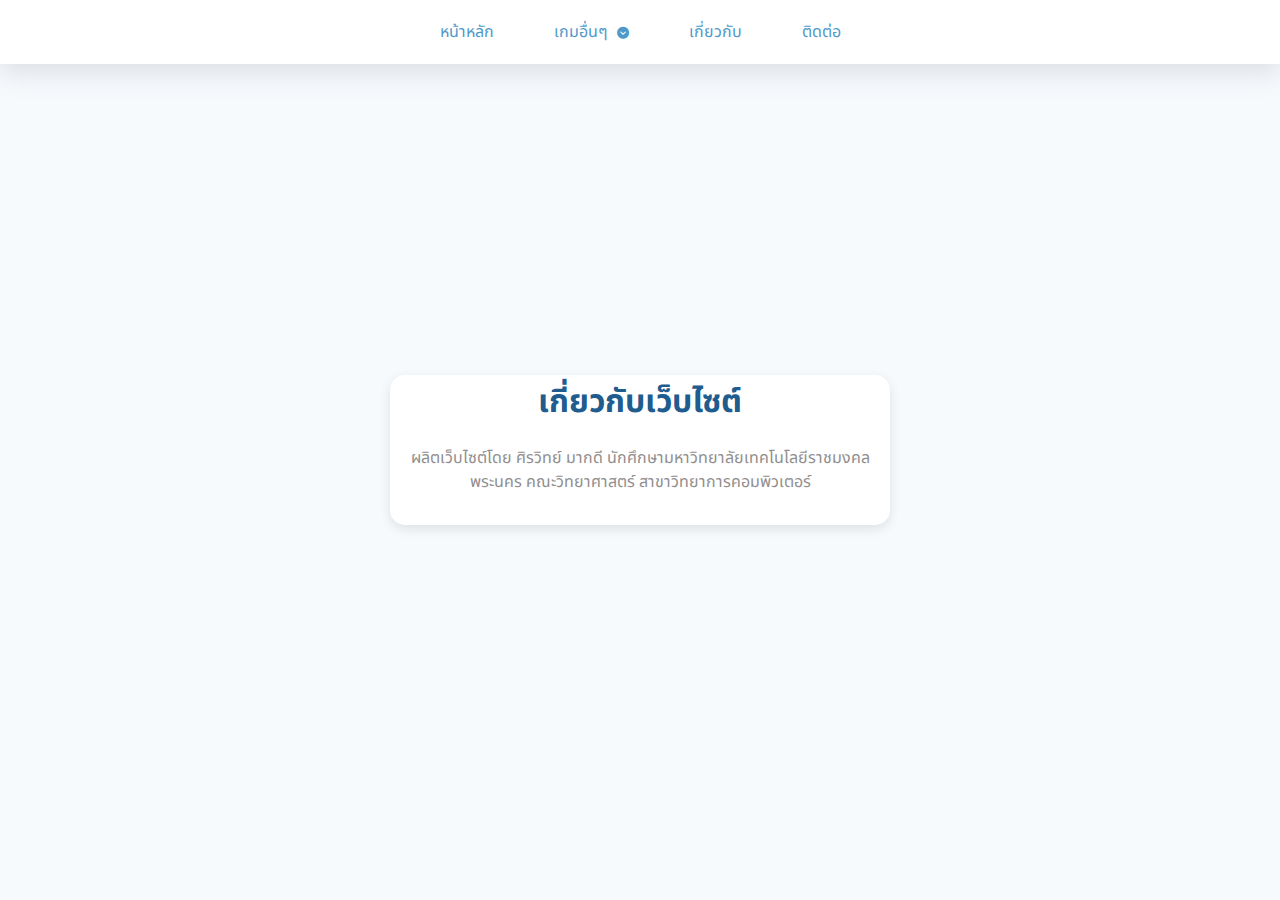
<file: about.html>
<!DOCTYPE html>
<html lang="en">
<head>
    <meta charset="UTF-8">
    <meta http-equiv="X-UA-Compatible" content="IE=edge">
    <meta name="viewport" content="width=device-width, initial-scale=1.0">
    <link rel="preconnect" href="https://fonts.googleapis.com">
    <link rel="preconnect" href="https://fonts.gstatic.com" crossorigin>
    <link href="https://fonts.googleapis.com/css2?family=Noto+Sans+Thai&display=swap" rel="stylesheet">
    <link rel="stylesheet" href="https://cdnjs.cloudflare.com/ajax/libs/font-awesome/6.4.0/css/all.min.css">
    <title>About</title>
    <link rel="stylesheet" href="about.css">
</head>
<body>
    <div class="navbar">
        <ul>
          <li><a href="index.html">หน้าหลัก</a></li>
          <li class="dropdown-link">
            <a href="#">เกมอื่นๆ
              <i class="fa-solid fa-circle-chevron-down"></i>
            </a>
            <ul class="dropdown">
              <li><a href="addition.html">
                  บวกเลข
                </a></li>
              <li><a href="minus.html">
                  ลบเลข
                </a></li>
              <li><a href="multiply.html">
                  คูณเลข
                <li><a href="divide.html">
                  หารเลข
                </a></li>
            </ul>
          </li>
          <li><a href="about.html">เกี่ยวกับ</a></li>
          <li><a href="contact.html">ติดต่อ</a></li>
        </ul>
    </div>
    <br>
    <div class="heading-box">
        <h1>เกี่ยวกับเว็บไซต์</h1>
        <p>ผลิตเว็บไซต์โดย ศิรวิทย์ มากดี นักศึกษามหาวิทยาลัยเทคโนโลยีราชมงคลพระนคร คณะวิทยาศาสตร์ สาขาวิทยาการคอมพิวเตอร์ </p>
    </div>
      

    
</body>
</html>
</file>
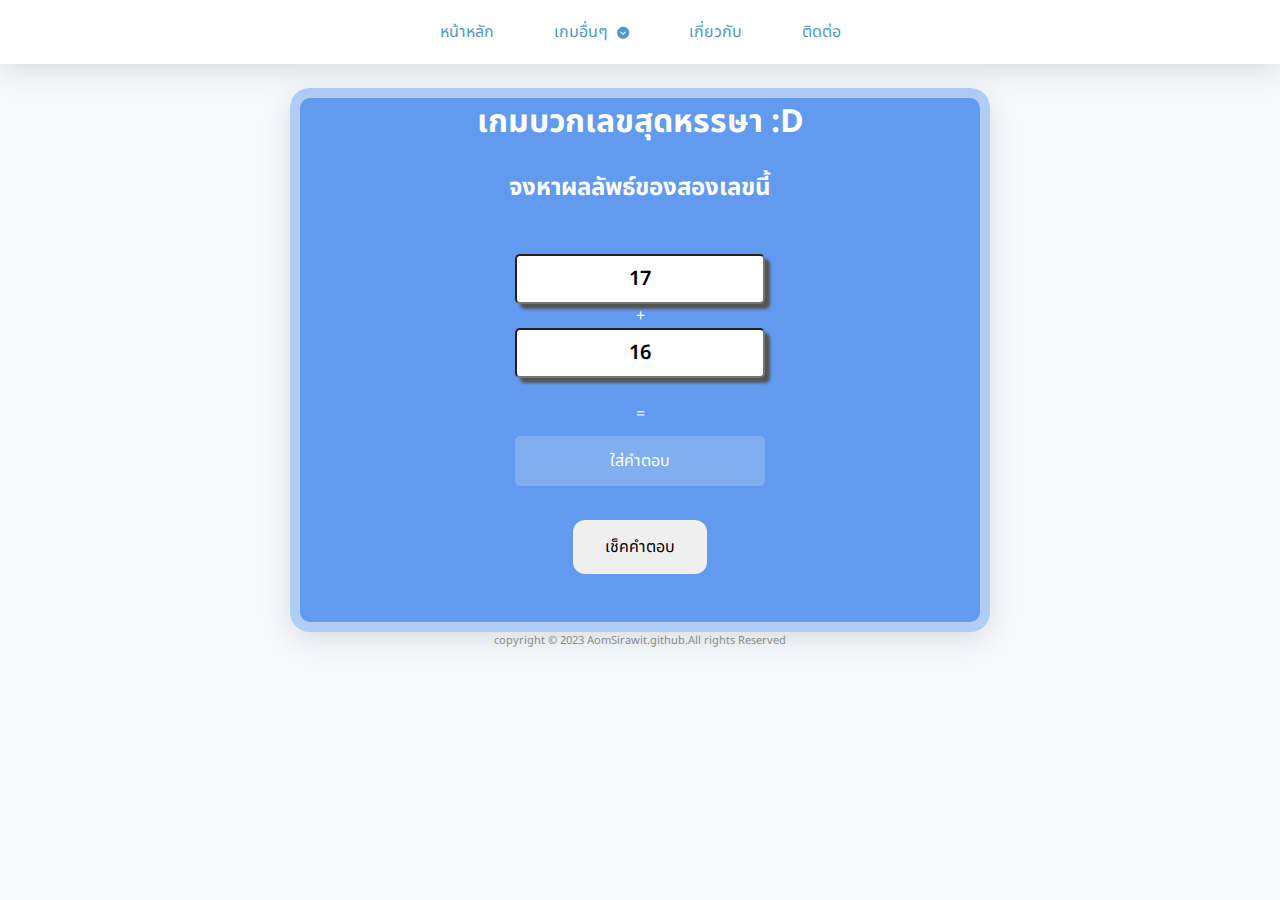
<file: addition.html>
<!DOCTYPE html>
<html lang="en">
<head>
    <meta charset="UTF-8">
    <meta http-equiv="X-UA-Compatible" content="IE=edge">
    <meta name="viewport" content="width=device-width, initial-scale=1.0">
    <link rel="preconnect" href="https://fonts.googleapis.com">
    <link rel="preconnect" href="https://fonts.gstatic.com" crossorigin>
    <link href="https://fonts.googleapis.com/css2?family=Noto+Sans+Thai&display=swap" rel="stylesheet">
    <link rel="stylesheet" href="https://cdnjs.cloudflare.com/ajax/libs/font-awesome/6.4.0/css/all.min.css">
    <title>MathGame</title>
    <link rel="stylesheet" href="addition.css">
</head>
<body>
    <div class="navbar">
        <ul>
          <li><a href="index.html">หน้าหลัก</a></li>
          <li class="dropdown-link">
            <a href="#">เกมอื่นๆ
              <i class="fa-solid fa-circle-chevron-down"></i>
            </a>
            <ul class="dropdown">
              <li><a href="addition.html">
                  บวกเลข
                </a></li>
              <li><a href="minus.html">
                  ลบเลข
                </a></li>
              <li><a href="multiply.html">
                  คูณเลข
                <li><a href="divide.html">
                  หารเลข
                </a></li>
            </ul>
          </li>
          <li><a href="about.html">เกี่ยวกับ</a></li>
          <li><a href="contact.html">ติดต่อ</a></li>
        </ul>
      </div>
      <br>
      <div class="inbox">
        <h1 class="heading">
            เกมบวกเลขสุดหรรษา :D
        </h1>
        <br>
        <h2 class="heading2">
            จงหาผลลัพธ์ของสองเลขนี้
        </h2>
        <br><br>
        <input class="question" id="intext1" type="text">
        <p> + </p>
        <input class="question" id="intext2" type="text">
        <br>
        <p> = </p>
        <input class="answer" id="answer" type="text" pattern="[0-9]+" placeholder="ใส่คำตอบ">
        <br>
        <button class="btn" onclick="checkAnswer()">เช็คคำตอบ</button>
        <br><br>
        <h3 id="result" ></h3>
      </div>
      <small class="footer">
        <small>copyright © 2023 AomSirawit.github.All rights Reserved</small>
      </small>
   
    <script src="addition.js"></script>
    
</body>
</html>
</file>
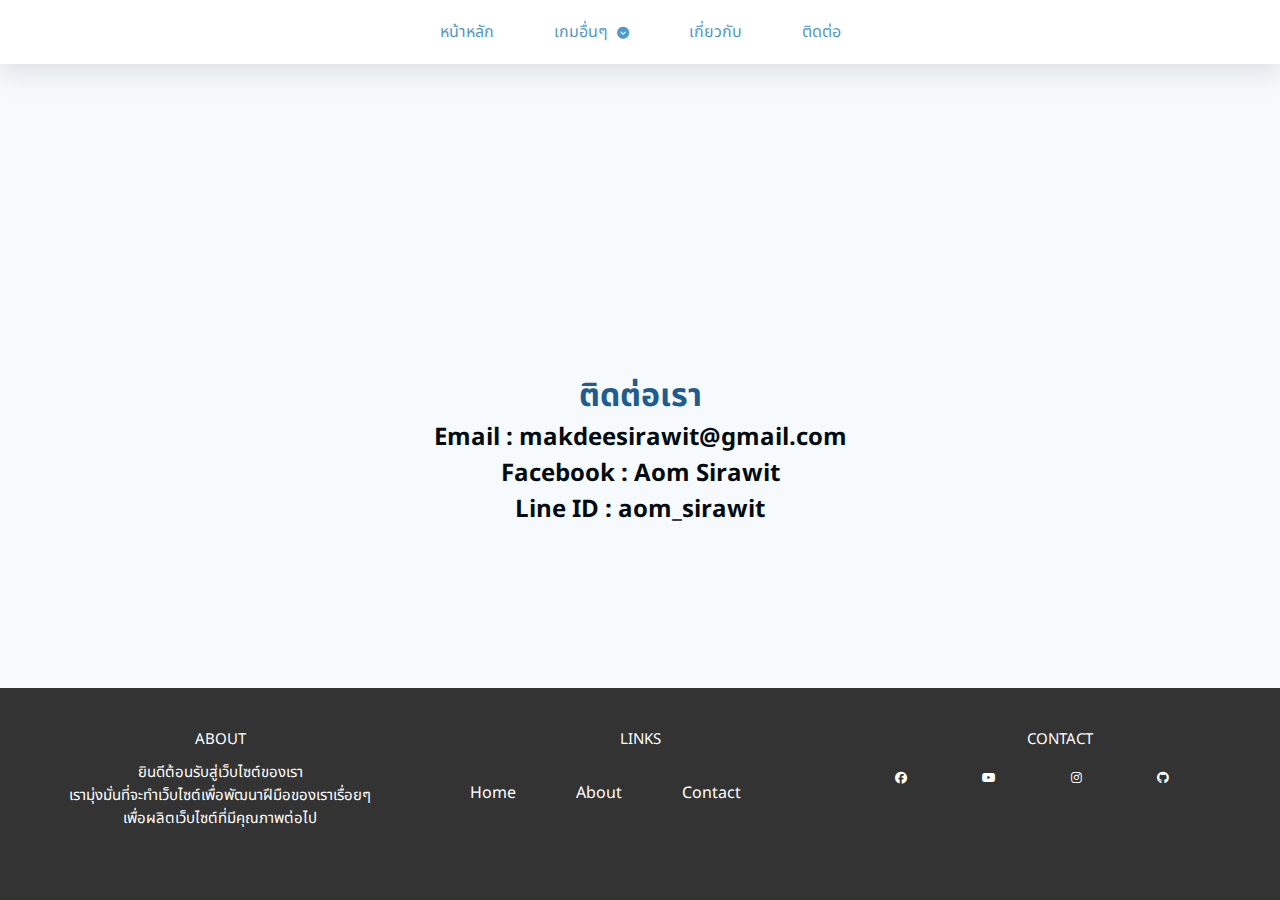
<file: contact.html>
<!DOCTYPE html>
<html lang="en">
<head>
    <meta charset="UTF-8">
    <meta http-equiv="X-UA-Compatible" content="IE=edge">
    <meta name="viewport" content="width=device-width, initial-scale=1.0">
    <link rel="preconnect" href="https://fonts.googleapis.com">
    <link rel="preconnect" href="https://fonts.gstatic.com" crossorigin>
    <link href="https://fonts.googleapis.com/css2?family=Noto+Sans+Thai&display=swap" rel="stylesheet">
    <link rel="stylesheet" href="https://cdnjs.cloudflare.com/ajax/libs/font-awesome/6.4.0/css/all.min.css">
    <title>Contact</title>
    <link rel="stylesheet" href="contact.css">
</head>
<body>
    <div class="navbar">
        <ul>
          <li><a href="index.html">หน้าหลัก</a></li>
          <li class="dropdown-link">
            <a href="#">เกมอื่นๆ
              <i class="fa-solid fa-circle-chevron-down"></i>
            </a>
            <ul class="dropdown">
              <li><a href="addition.html">
                  บวกเลข
                </a></li>
              <li><a href="minus.html">
                  ลบเลข
                </a></li>
              <li><a href="multiply.html">
                  คูณเลข
                <li><a href="divide.html">
                  หารเลข
                </a></li>
            </ul>
          </li>
          <li><a href="about.html">เกี่ยวกับ</a></li>
          <li><a href="contact.html">ติดต่อ</a></li>
        </ul>
      </div>
      <div class="middle-text">
        <h1>ติดต่อเรา</h1>
        <h2>Email : makdeesirawit@gmail.com</h2>
        <h2>Facebook : Aom Sirawit</h2>
        <h2 class="h22">Line ID : aom_sirawit</h2>
      </div>

      <footer>
        <div class="footer-grid">
          <div class="grid-item">
            <p>ABOUT</p>
            <p>ยินดีต้อนรับสู่เว็บไซต์ของเรา 
                <br> เรามุ่งมั่นที่จะทำเว็บไซต์เพื่อพัฒนาฝีมือของเราเรื่อยๆ<br> 
                เพื่อผลิตเว็บไซต์ที่มีคุณภาพต่อไป
          </div>
          <div class="grid-item">
            <p>LINKS</p>
            <ul>
              <li><a href="index.html">Home</a></li>
              <li><a href="about.html">About</a></li>
              <li><a href="contact.html">Contact</a></li>
              
            </ul>
          </div>
          <div class="grid-item">
            <p>CONTACT</p>
            <ul class="social-links">
              <li><a href="https://www.facebook.com/sirawitmakdee/"><i class="fa-brands fa-facebook"></i></a></li>
              <li><a href="https://www.youtube.com/@aomsirawit-hz1ut"><i class="fa-brands fa-youtube"></i></a></li>
              <li><a href="https://www.instagram.com/witzel._/"><i class="fa-brands fa-instagram"></i></a></li>
              <li><a href="https://github.com/AomSirawit"><i class="fa-brands fa-github"></i></a></li>
            </ul>
          </div>
        </div>
      </footer>
  
    
</body>
</html>
</file>
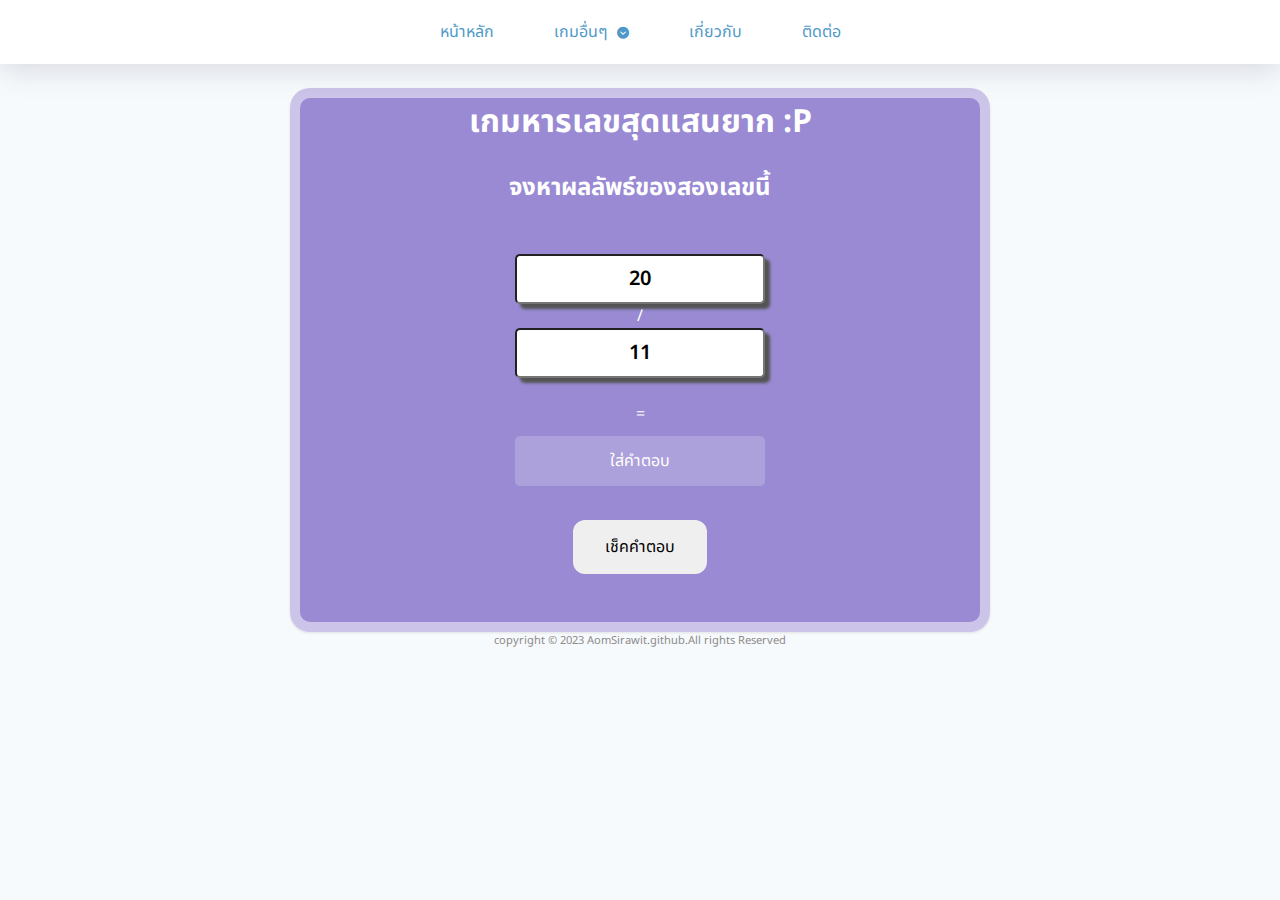
<file: divide.html>
<!DOCTYPE html>
<html lang="en">
<head>
    <meta charset="UTF-8">
    <meta http-equiv="X-UA-Compatible" content="IE=edge">
    <meta name="viewport" content="width=device-width, initial-scale=1.0">
    <link rel="preconnect" href="https://fonts.googleapis.com">
    <link rel="preconnect" href="https://fonts.gstatic.com" crossorigin>
    <link href="https://fonts.googleapis.com/css2?family=Noto+Sans+Thai&display=swap" rel="stylesheet">
    <link rel="stylesheet" href="https://cdnjs.cloudflare.com/ajax/libs/font-awesome/6.4.0/css/all.min.css">
    <title>MathGame</title>
    <link rel="stylesheet" href="divide.css">
</head>
<body>
    <div class="navbar">
        <ul>
          <li><a href="index.html">หน้าหลัก</a></li>
          <li class="dropdown-link">
            <a href="#">เกมอื่นๆ
              <i class="fa-solid fa-circle-chevron-down"></i>
            </a>
            <ul class="dropdown">
              <li><a href="addition.html">
                  บวกเลข
                </a></li>
              <li><a href="minus.html">
                  ลบเลข
                </a></li>
              <li><a href="multiply.html">
                  คูณเลข
                <li><a href="divide.html">
                  หารเลข
                </a></li>
            </ul>
          </li>
          <li><a href="about.html">เกี่ยวกับ</a></li>
          <li><a href="contact.html">ติดต่อ</a></li>
        </ul>
      </div>
      <br>
      <div class="inbox">
        <h1 class="heading">
            เกมหารเลขสุดแสนยาก :P
        </h1>
        <br>
        <h2 class="heading2">
            จงหาผลลัพธ์ของสองเลขนี้
        </h2>
        <br><br>
        <input class="question" id="intext1" type="text">
        <p> / </p>
        <input class="question" id="intext2" type="text">
        <br>
        <p> = </p>
        <input class="answer" id="answer" type="text" pattern="[0-9]+"  placeholder="ใส่คำตอบ">
        <br>
        <button class="btn" onclick="checkAnswer()">เช็คคำตอบ</button>
        <br><br>
        <h3 id="result" ></h3>
      </div>
      <small class="footer">
        <small>copyright © 2023 AomSirawit.github.All rights Reserved</small>
      </small>
   
    <script src="divide.js"></script>
    
</body>
</html>
</file>
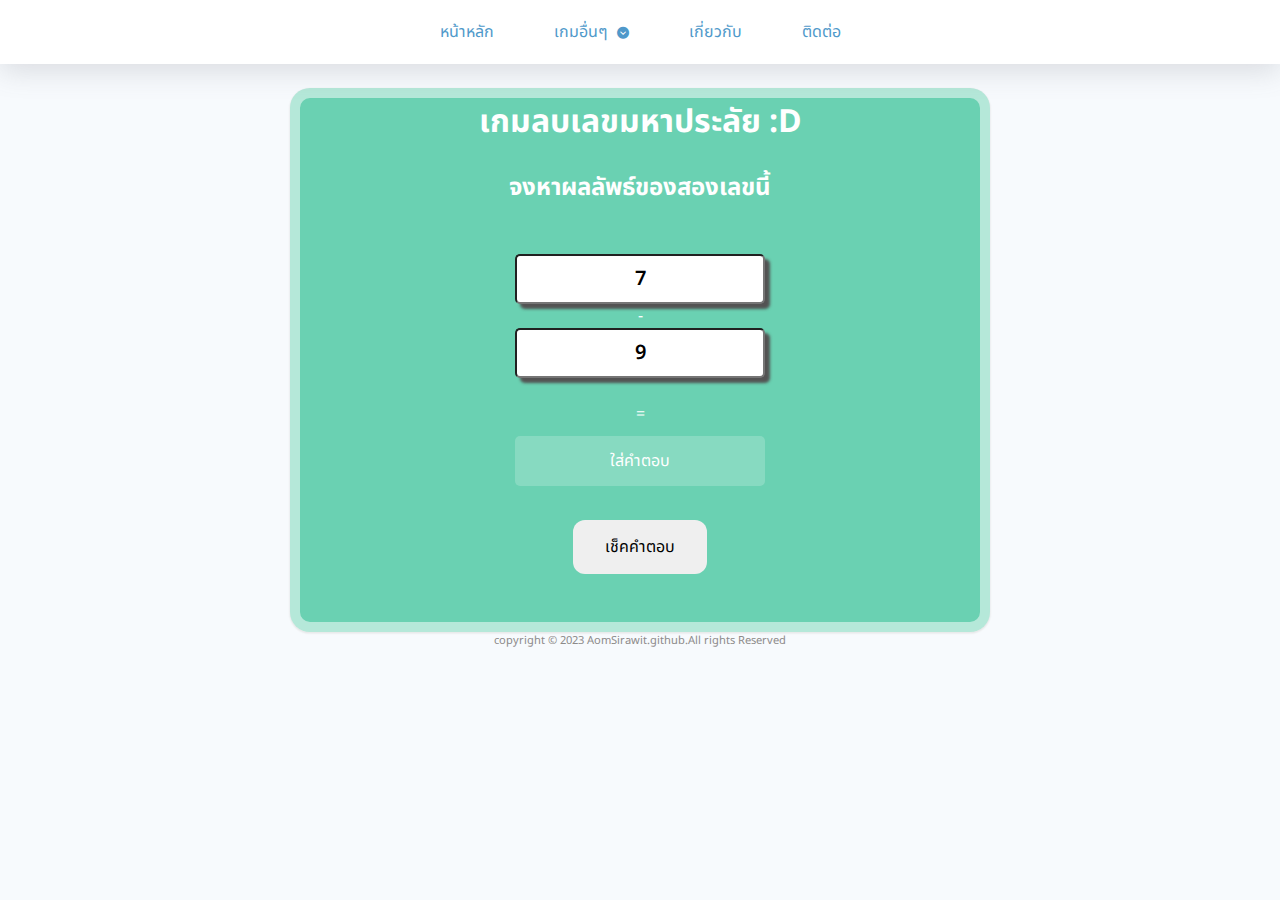
<file: minus.html>
<!DOCTYPE html>
<html lang="en">
<head>
    <meta charset="UTF-8">
    <meta http-equiv="X-UA-Compatible" content="IE=edge">
    <meta name="viewport" content="width=device-width, initial-scale=1.0">
    <link rel="preconnect" href="https://fonts.googleapis.com">
    <link rel="preconnect" href="https://fonts.gstatic.com" crossorigin>
    <link href="https://fonts.googleapis.com/css2?family=Noto+Sans+Thai&display=swap" rel="stylesheet">
    <link rel="stylesheet" href="https://cdnjs.cloudflare.com/ajax/libs/font-awesome/6.4.0/css/all.min.css">
    <title>MathGame</title>
    <link rel="stylesheet" href="minus.css">
</head>
<body>
    <div class="navbar">
        <ul>
          <li><a href="index.html">หน้าหลัก</a></li>
          <li class="dropdown-link">
            <a href="#">เกมอื่นๆ
              <i class="fa-solid fa-circle-chevron-down"></i>
            </a>
            <ul class="dropdown">
              <li><a href="addition.html">
                  บวกเลข
                </a></li>
              <li><a href="minus.html">
                  ลบเลข
                </a></li>
              <li><a href="multiply.html">
                  คูณเลข
                <li><a href="divide.html">
                  หารเลข
                </a></li>
            </ul>
          </li>
          <li><a href="about.html">เกี่ยวกับ</a></li>
          <li><a href="contact.html">ติดต่อ</a></li>
        </ul>
      </div>
      <br>
      <div class="inbox">
        <h1 class="heading">
            เกมลบเลขมหาประลัย :D
        </h1>
        <br>
        <h2 class="heading2">
            จงหาผลลัพธ์ของสองเลขนี้
        </h2>
        <br><br>
        <input class="question" id="intext1" type="text">
        <p> - </p>
        <input class="question" id="intext2" type="text">
        <br>
        <p> = </p>
        <input class="answer" id="answer" type="text"   placeholder="ใส่คำตอบ">
        <br>
        <button class="btn" onclick="checkAnswer()">เช็คคำตอบ</button>
        <br><br>
        <h3 id="result"></h3>
      </div>
      <small class="footer">
        <small>copyright © 2023 AomSirawit.github.All rights Reserved</small>
      </small>
   
    <script src="minus.js"></script>
    
</body>
</html>
</file>
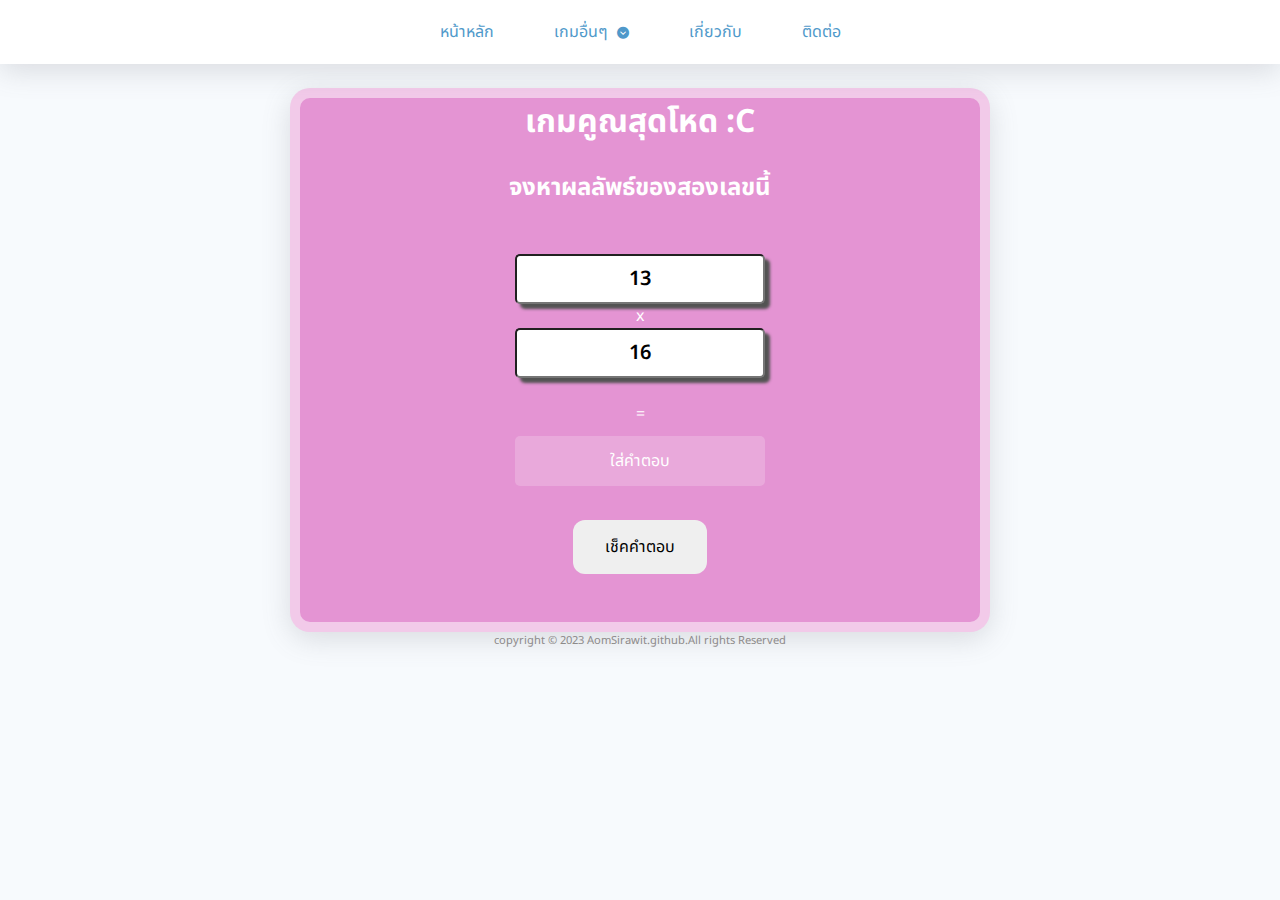
<file: multiply.html>
<!DOCTYPE html>
<html lang="en">
<head>
    <meta charset="UTF-8">
    <meta http-equiv="X-UA-Compatible" content="IE=edge">
    <meta name="viewport" content="width=device-width, initial-scale=1.0">
    <link rel="preconnect" href="https://fonts.googleapis.com">
    <link rel="preconnect" href="https://fonts.gstatic.com" crossorigin>
    <link href="https://fonts.googleapis.com/css2?family=Noto+Sans+Thai&display=swap" rel="stylesheet">
    <link rel="stylesheet" href="https://cdnjs.cloudflare.com/ajax/libs/font-awesome/6.4.0/css/all.min.css">
    <title>MathGame</title>
    <link rel="stylesheet" href="multi.css">
</head>
<body>
    <div class="navbar">
        <ul>
          <li><a href="index.html">หน้าหลัก</a></li>
          <li class="dropdown-link">
            <a href="#">เกมอื่นๆ
              <i class="fa-solid fa-circle-chevron-down"></i>
            </a>
            <ul class="dropdown">
              <li><a href="addition.html">
                  บวกเลข
                </a></li>
              <li><a href="minus.html">
                  ลบเลข
                </a></li>
              <li><a href="multiply.html">
                  คูณเลข
                <li><a href="divide.html">
                  หารเลข
                </a></li>
            </ul>
          </li>
          <li><a href="about.html">เกี่ยวกับ</a></li>
          <li><a href="contact.html">ติดต่อ</a></li>
        </ul>
      </div>
      <br>
      <div class="inbox">
        <h1 class="heading">
            เกมคูณสุดโหด :C
        </h1>
        <br>
        <h2 class="heading2">
            จงหาผลลัพธ์ของสองเลขนี้
        </h2>
        <br><br>
        <input class="question" id="intext1" type="text">
        <p> x </p>
        <input class="question" id="intext2" type="text">
        <br>
        <p> = </p>
        <input class="answer" id="answer" type="text" pattern="[0-9]+" placeholder="ใส่คำตอบ">
        <br>
        <button class="btn" onclick="checkAnswer()">เช็คคำตอบ</button>
        <br><br>
        <h3 id="result" ></h3>
      </div>
      <small class="footer">
        <small>copyright © 2023 AomSirawit.github.All rights Reserved</small>
      </small>
   
    <script src="multi.js"></script>
    
</body>
</html>
</file>
<file: about.css>
* {
    margin: 0px;
    padding: 0px;
    box-sizing: border-box;
    font-family: 'Noto Sans Thai', sans-serif;
  }
  body {
    background-color: #f7fafd;
  }
  * a {
    text-decoration: none;
  }
  * li {
    list-style: none;
  }
  .navbar {
    min-height: 5vh;
    display: flex;
    align-items: center;
    flex-direction: column;
    background-color: #fff;
    box-shadow: rgba(100, 100, 111, 0.2) 0px 7px 29px 0px;
    position: relative;
    
  }
  ul {
    display: flex;
  }
  li {
    display: flex;
    align-items: center;
    border-radius: 4px;
    position: relative;
  }
  li a {
    padding: 20px 30px;
    color: #4f99ca;
  }
  li a i {
    margin-left: 5px;
    font-size: 12px;
    transition: 0.4s;
  }
  li:hover {
    background-color: #f9f9f9;
  }
  .dropdown {
    position: absolute;
    display: block;
    background-color: #fff;
    top: 120%;
    opacity: 0;
    visibility: hidden;
    border-radius: 4px;
    box-shadow: 0 1px 3px rgba(255, 255, 255, 0.9), 0 1px 2px rgba(0, 0, 0, 0.24);
    transition: 0.3s;
    left: 0;
    width: 200px;
  }
  .dropdown-link:hover .dropdown {
    top: 105%;
    opacity: 1;
    visibility: visible;
  }
  .dropdown-link:hover a i {
    transform: rotate(-180deg);
  }
  .heading-box{
    position: absolute;
    top: 50%;
    left: 50%;
    transform: translate(-50%, -50%);
    text-align: center;
    border-radius: 15px;
    color: white;
    background-color: #fff;
    width: 500px;
    height: 150px;
    border: 3px solid rgb(255, 255, 255);
    box-shadow: rgba(0, 0, 0, 0.1) 0px 4px 12px;
  }
  .heading-box h1{
    color: #205c8d;
    margin-bottom: 20px;
  }
  .heading-box p{
    color: #908e8e;
  }
  @media only screen and (max-width: 600px){
    .navbar{
      font-size: 11px;
    }
    .heading-box{
      width: 80%;
    }
  
  }
</file>
<file: addition.css>
* {
    margin: 0px;
    padding: 0px;
    box-sizing: border-box;
    font-family: 'Noto Sans Thai', sans-serif;
  }
  body {
    background-color: #f7fafd;
  }
  * a {
    text-decoration: none;
  }
  * li {
    list-style: none;
  }
  .navbar {
    min-height: 5vh;
    display: flex;
    align-items: center;
    flex-direction: column;
    background-color: #fff;
    box-shadow: rgba(100, 100, 111, 0.2) 0px 7px 29px 0px;
    position: relative;
    
  }
  ul {
    display: flex;
  }
  li {
    display: flex;
    align-items: center;
    border-radius: 4px;
    position: relative;
  }
  li a {
    padding: 20px 30px;
    color: #4f99ca;
  }
  li a i {
    margin-left: 5px;
    font-size: 12px;
    transition: 0.4s;
  }
  li:hover {
    background-color: #f9f9f9;
  }
  .dropdown {
    position: absolute;
    display: block;
    background-color: #fff;
    top: 120%;
    opacity: 0;
    visibility: hidden;
    border-radius: 4px;
    box-shadow: 0 1px 3px rgba(255, 255, 255, 0.9), 0 1px 2px rgba(0, 0, 0, 0.24);
    transition: 0.3s;
    left: 0;
    width: 200px;
  }
  .dropdown-link:hover .dropdown {
    top: 105%;
    opacity: 1;
    visibility: visible;
  }
  .dropdown-link:hover a i {
    transform: rotate(-180deg);
  }
  .inbox{
    border: 10px solid rgba(255, 255, 255, 0.5);
    border-radius: 20px;
    max-width: 700px;
    width: 100%;
    margin: auto;
    background-color: rgb(97, 154, 238);
    color: white;
    box-shadow: rgba(100, 100, 111, 0.2) 0px 7px 29px 0px;
    height: auto;
    display: flex;
    align-items: center;
    justify-content: center;
    flex-direction: column;
    flex-flow: warp;
  }
.answer{
    color:white;
    background: rgba(255,255,255,0.2);
    border: 1px solid rgba(255,255,255,0.4);
    border: none;
    height: 50px;
    width: 250px;
    margin: 10px 0;
    padding: 0 10px;
    font-size: 1rem;
    outline: none;
    text-align: center;
    border-radius: 5px;
    transition: .3s;
    cursor: pointer;
}
.answer::placeholder{
    color: white;
}
.answer:hover{
    background-color: #598bd6;
    width: 300;
    color: #ffffff;
}
.answer:invalid{
  animation: shake 300ms;
  color: red;
}
@keyframes shake{
  25% {
    transform: translateX(4px);
  }
  50% {
    transform: translateX(-4px);
  }
  75% {
    transform: translateX(4px);
  }
}
.btn{
    border: none;
    color: rgb(0, 0, 0);
    padding: 15px 32px;
    text-align: center;
    text-decoration: none;
    display: inline-block;
    font-size: 16px;
    border-radius: 12px;
    transition: .3s;
} 
.btn:hover{
    color: #ffffff;
    background-color: #4f99ca;
}
.numbers{
    font-size: 16px;
}
.question{
  font-size: 20px;
  font-weight: 600;
  text-align: center;
  border-radius: 5px;
  height: 50px;
  width: 250px;
  box-shadow: 5px 5px 3px #535353;

}
.footer{
  color: #8d8a8a;
  text-align: center;
  justify-content: center;
  display: flex;
}
@media only screen and (max-width: 600px){
  .navbar{
    font-size: 10px;
  }
  .inbox{
    width: 90%;
  }

}
</file>
<file: contact.css>
* {
    margin: 0px;
    padding: 0px;
    box-sizing: border-box;
    font-family: 'Noto Sans Thai', sans-serif;
  }
  body {
    background:#f7fafd;
  }
  * a {
    text-decoration: none;
  }
  * li {
    list-style: none;
  }
  .navbar {
    min-height: 5vh;
    display: flex;
    align-items: center;
    flex-direction: column;
    background-color: #fff;
    box-shadow: rgba(100, 100, 111, 0.2) 0px 7px 29px 0px;
    position: relative;
    
  }
  ul {
    display: flex;
  }
  li {
    display: flex;
    align-items: center;
    border-radius: 4px;
    position: relative;
  }
  li a {
    padding: 20px 30px;
    color: #4f99ca;
  }
  li a i {
    margin-left: 5px;
    font-size: 12px;
    transition: 0.4s;
  }
  li:hover {
    background-color: #f9f9f9;
  }
  .dropdown {
    position: absolute;
    display: block;
    background-color: #fff;
    top: 120%;
    opacity: 0;
    visibility: hidden;
    border-radius: 4px;
    box-shadow: 0 1px 3px rgba(255, 255, 255, 0.9), 0 1px 2px rgba(0, 0, 0, 0.24);
    transition: 0.3s;
    left: 0;
    width: 200px;
  }
  .dropdown-link:hover .dropdown {
    top: 105%;
    opacity: 1;
    visibility: visible;
  }
  .dropdown-link:hover a i {
    transform: rotate(-180deg);
  }
  .middle-text{
    color: white;
    position: absolute;
    top: 50%;
    left: 50%;
    transform: translate(-50%, -50%);
    text-align: center;
  }
  .middle-text h1{
    color: #205c8d ;

  }
  .middle-text h2{
    color: #040b11;
  }
  footer {
    background-color: #333;
    color: #fff;
    padding: 40px 20px;
    margin-top: 50px;
    position: absolute;
    bottom: 0;
    width: 100%;
  }
  
  .footer-grid {
    display: grid;
    grid-template-columns: repeat(3, 1fr);
    grid-gap: 20px;
  }
  
  .grid-item {
    margin-bottom: 20px;
    text-align: center;
  }
  .grid-item p{
    font-size: 15px;
    margin-bottom: 10px;
    
  }
  .grid-item ul{
    list-style-type: none;
  }
  .grid-item ul a{
    text-decoration: none;
    color: white;
  }  
  .grid-item ul a:hover{
    opacity: 70%;
  }  
  .grid-item h3 {
    margin-bottom: 10px;
    text-align: center;
  }
  
  .social-links li {
    display: inline-block;
    margin-right: 10px;
  }
  
  .social-links a {
    color: #fff;
    font-size: 20px;
  }
  .social-links a:hover {
    opacity: 70%;
  }
  @media screen and (max-width: 768px) {
    .navbar{
      font-size: 10px;
    }
    .middle-text{
      font-size: 70%;
      margin-top: 0px;
    }
    .h22{
      margin-bottom: 300px;
     
    }
    .footer-grid {
      grid-template-columns: 1fr;
    }
  }
  
  /* CSS for mobile screens */
  @media screen and (max-width: 480px) {
     .navbar{
    font-size: 10px;
  }
    .middle-text{
      font-size: 70%;
      margin-top: 0px;
    }
    .h22{
      margin-bottom: 300px;
     
    }
    .footer-grid {
      grid-template-columns: 1fr;
      grid-gap: 10px;
    }
  }
</file>
<file: divide.css>
* {
    margin: 0px;
    padding: 0px;
    box-sizing: border-box;
    font-family: 'Noto Sans Thai', sans-serif;
  }
  body {
    background:#f7fafd;
  }
  * a {
    text-decoration: none;
  }
  * li {
    list-style: none;
  }
  .navbar {
    min-height: 5vh;
    display: flex;
    align-items: center;
    flex-direction: column;
    background-color: #fff;
    box-shadow: rgba(100, 100, 111, 0.2) 0px 7px 29px 0px;
    position: relative;
    
  }
  ul {
    display: flex;
  }
  li {
    display: flex;
    align-items: center;
    border-radius: 4px;
    position: relative;
  }
  li a {
    padding: 20px 30px;
    color: #4f99ca;
  }
  li a i {
    margin-left: 5px;
    font-size: 12px;
    transition: 0.4s;
  }
  li:hover {
    background-color: #f9f9f9;
  }
  .dropdown {
    position: absolute;
    display: block;
    background-color: #fff;
    top: 120%;
    opacity: 0;
    visibility: hidden;
    border-radius: 4px;
    box-shadow: 0 1px 3px rgba(255, 255, 255, 0.9), 0 1px 2px rgba(0, 0, 0, 0.24);
    transition: 0.3s;
    left: 0;
    width: 200px;
  }
  .dropdown-link:hover .dropdown {
    top: 105%;
    opacity: 1;
    visibility: visible;
  }
  .dropdown-link:hover a i {
    transform: rotate(-180deg);
  }
  .inbox{
    border: 10px solid rgba(255, 255, 255, 0.5);
    border-radius: 20px;
    max-width: 700px;
    width: 100%;
    margin: auto;
    background-color: rgb(153, 138, 211);
    color: white;
    box-shadow: 0 1px 3px rgba(255, 255, 255, 0.9), 0 1px 2px rgba(0, 0, 0, 0.24);

    height: auto;
    display: flex;
    align-items: center;
    justify-content: center;
    flex-direction: column;
    flex-flow: warp;
  }
.answer{
    color:white;
    background: rgba(255,255,255,0.2);
    border: 1px solid rgba(255,255,255,0.4);
    border: none;
    height: 50px;
    width: 250px;
    margin: 10px 0;
    padding: 0 10px;
    font-size: 1rem;
    outline: none;
    text-align: center;
    border-radius: 5px;
    transition: .3s;
    cursor: pointer;
}
.answer::placeholder{
    color: white;
}
.answer:hover{
    background-color: #598bd6;
    width: 300;
    color: #ffffff;
}
.answer:invalid{
  animation: shake 300ms;
  color: red;
}
@keyframes shake{
  25% {
    transform: translateX(4px);
  }
  50% {
    transform: translateX(-4px);
  }
  75% {
    transform: translateX(4px);
  }
}
.btn{
    border: none;
    color: rgb(0, 0, 0);
    padding: 15px 32px;
    text-align: center;
    text-decoration: none;
    display: inline-block;
    font-size: 16px;
    border-radius: 12px;
    transition: .3s;
}
.btn:hover{
    color: #ffffff;
    background-color: #4f99ca;
}
.numbers{
    font-size: 16px;
}
.question{
  font-size: 20px;
  font-weight: 600;
  text-align: center;
  border-radius: 5px;
  height: 50px;
  width: 250px;
  box-shadow: 5px 5px 3px #535353;

}
.footer{
  color: #8d8a8a;
  text-align: center;
  justify-content: center;
  display: flex;
}
@media only screen and (max-width: 600px){
  .navbar{
    font-size: 10px;
  }
  .inbox{
    width: 90%;
  }
}
</file>
<file: minus.css>
* {
    margin: 0px;
    padding: 0px;
    box-sizing: border-box;
    font-family: 'Noto Sans Thai', sans-serif;
  }
  body {
    background:#f7fafd;
  }
  * a {
    text-decoration: none;
  }
  * li {
    list-style: none;
  }
  .navbar {
    min-height: 5vh;
    display: flex;
    align-items: center;
    flex-direction: column;
    background-color: #fff;
    box-shadow: rgba(100, 100, 111, 0.2) 0px 7px 29px 0px;
    position: relative;    
  }
  ul {
    display: flex;
  }
  li {
    display: flex;
    align-items: center;
    border-radius: 4px;
    position: relative;
  }
  li a {
    padding: 20px 30px;
    color: #4f99ca;
  }
  li a i {
    margin-left: 5px;
    font-size: 12px;
    transition: 0.4s;
  }
  li:hover {
    background-color: #f9f9f9;
  }
  .dropdown {
    position: absolute;
    display: block;
    background-color: #fff;
    top: 120%;
    opacity: 0;
    visibility: hidden;
    border-radius: 4px;
    box-shadow: rgba(100, 100, 111, 0.2) 0px 7px 29px 0px;
    transition: 0.3s;
    left: 0;
    width: 200px;
  }
  .dropdown-link:hover .dropdown {
    top: 105%;
    opacity: 1;
    visibility: visible;
  }
  .dropdown-link:hover a i {
    transform: rotate(-180deg);
  }
  .inbox{
    border: 10px solid rgba(255, 255, 255, 0.5);
    border-radius: 20px;
    max-width: 700px;
    width: 100%;
    margin: auto;
    background-color: rgb(106, 209, 178);
    color: white;
    box-shadow: 0 1px 3px rgba(255, 255, 255, 0.9), 0 1px 2px rgba(0, 0, 0, 0.24);

    height: auto;
    display: flex;
    align-items: center;
    justify-content: center;
    flex-direction: column;
    flex-flow: warp;
  }
.answer{
    color:white;
    background: rgba(255,255,255,0.2);
    border: 1px solid rgba(255,255,255,0.4);
    border: none;
    height: 50px;
    width: 250px;
    margin: 10px 0;
    padding: 0 10px;
    font-size: 1rem;
    outline: none;
    text-align: center;
    border-radius: 5px;
    transition: .3s;
    cursor: pointer;
}
.answer::placeholder{
    color: white;
}
.answer:hover{
    background-color: #598bd6;
    width: 300;
    color: #ffffff;
}
.answer:invalid{
  animation: shake 300ms;
  color: red;
}
.btn{
    border: none;
    color: rgb(0, 0, 0);
    padding: 15px 32px;
    text-align: center;
    text-decoration: none;
    display: inline-block;
    font-size: 16px;
    border-radius: 12px;
    transition: .3s;
}
.btn:hover{
    color: #ffffff;
    background-color: #4f99ca;
}
.numbers{
    font-size: 16px;
}
.question{
  font-size: 20px;
  font-weight: 600;
  text-align: center;
  border-radius: 5px;
  height: 50px;
  width: 250px;
  box-shadow: 5px 5px 3px #535353;

}
.footer{
  color: #8d8a8a;
  text-align: center;
  justify-content: center;
  display: flex;
}
@media only screen and (max-width: 600px){
  .navbar{
    font-size: 10px;
  }
  .inbox{
    width: 90%;
  }
}
</file>
<file: multi.css>
* {
    margin: 0px;
    padding: 0px;
    box-sizing: border-box;
    font-family: 'Noto Sans Thai', sans-serif;
  }
  body {
    background-color: #f7fafd;
  }
  * a {
    text-decoration: none;
  }
  * li {
    list-style: none;
  }
  .navbar {
    min-height: 5vh;
    display: flex;
    align-items: center;
    flex-direction: column;
    background-color: #fff;
    box-shadow: rgba(100, 100, 111, 0.2) 0px 7px 29px 0px;
    position: relative;
    
  }
  ul {
    display: flex;
  }
  li {
    display: flex;
    align-items: center;
    border-radius: 4px;
    position: relative;
  }
  li a {
    padding: 20px 30px;
    color: #4f99ca;
  }
  li a i {
    margin-left: 5px;
    font-size: 12px;
    transition: 0.4s;
  }
  li:hover {
    background-color: #f9f9f9;
  }
  .dropdown {
    position: absolute;
    display: block;
    background-color: #fff;
    top: 120%;
    opacity: 0;
    visibility: hidden;
    border-radius: 4px;
    box-shadow: 0 1px 3px rgba(255, 255, 255, 0.9), 0 1px 2px rgba(0, 0, 0, 0.24);
    transition: 0.3s;
    left: 0;
    width: 200px;
  }
  .dropdown-link:hover .dropdown {
    top: 105%;
    opacity: 1;
    visibility: visible;
  }
  .dropdown-link:hover a i {
    transform: rotate(-180deg);
  }
  .inbox{
    border: 10px solid rgba(255, 255, 255, 0.5);
    border-radius: 20px;
    max-width: 700px;
    width: 100%;
    margin: auto;
    background-color: rgb(228, 148, 211);
    color: white;
    box-shadow: rgba(100, 100, 111, 0.2) 0px 7px 29px 0px;
    height: auto;
    display: flex;
    align-items: center;
    justify-content: center;
    flex-direction: column;
    flex-flow: warp;
  }
.answer{
    color:white;
    background: rgba(255,255,255,0.2);
    border: 1px solid rgba(255,255,255,0.4);
    border: none;
    height: 50px;
    width: 250px;
    margin: 10px 0;
    padding: 0 10px;
    font-size: 1rem;
    outline: none;
    text-align: center;
    border-radius: 5px;
    transition: .3s;
    cursor: pointer;
}
.answer::placeholder{
    color: white;
}
.answer:hover{
    background-color: #598bd6;
    width: 300;
    color: #ffffff;
}
.answer:invalid{
  animation: shake 300ms;
  color: red;
}
@keyframes shake{
  25% {
    transform: translateX(4px);
  }
  50% {
    transform: translateX(-4px);
  }
  75% {
    transform: translateX(4px);
  }
}
.btn{
    border: none;
    color: rgb(0, 0, 0);
    padding: 15px 32px;
    text-align: center;
    text-decoration: none;
    display: inline-block;
    font-size: 16px;
    border-radius: 12px;
    transition: .3s;
}
.btn:hover{
    color: #ffffff;
    background-color: #4f99ca;
}
.numbers{
    font-size: 16px;
}
.question{
  font-size: 20px;
  font-weight: 600;
  text-align: center;
  border-radius: 5px;
  height: 50px;
  width: 250px;
  box-shadow: 5px 5px 3px #535353;

}
.footer{
  color: #8d8a8a;
  text-align: center;
  justify-content: center;
  display: flex;
}
@media only screen and (max-width: 600px){
  .navbar{
    font-size: 10px;
  }
  .inbox{
    width: 90%;
  }
}
</file>
